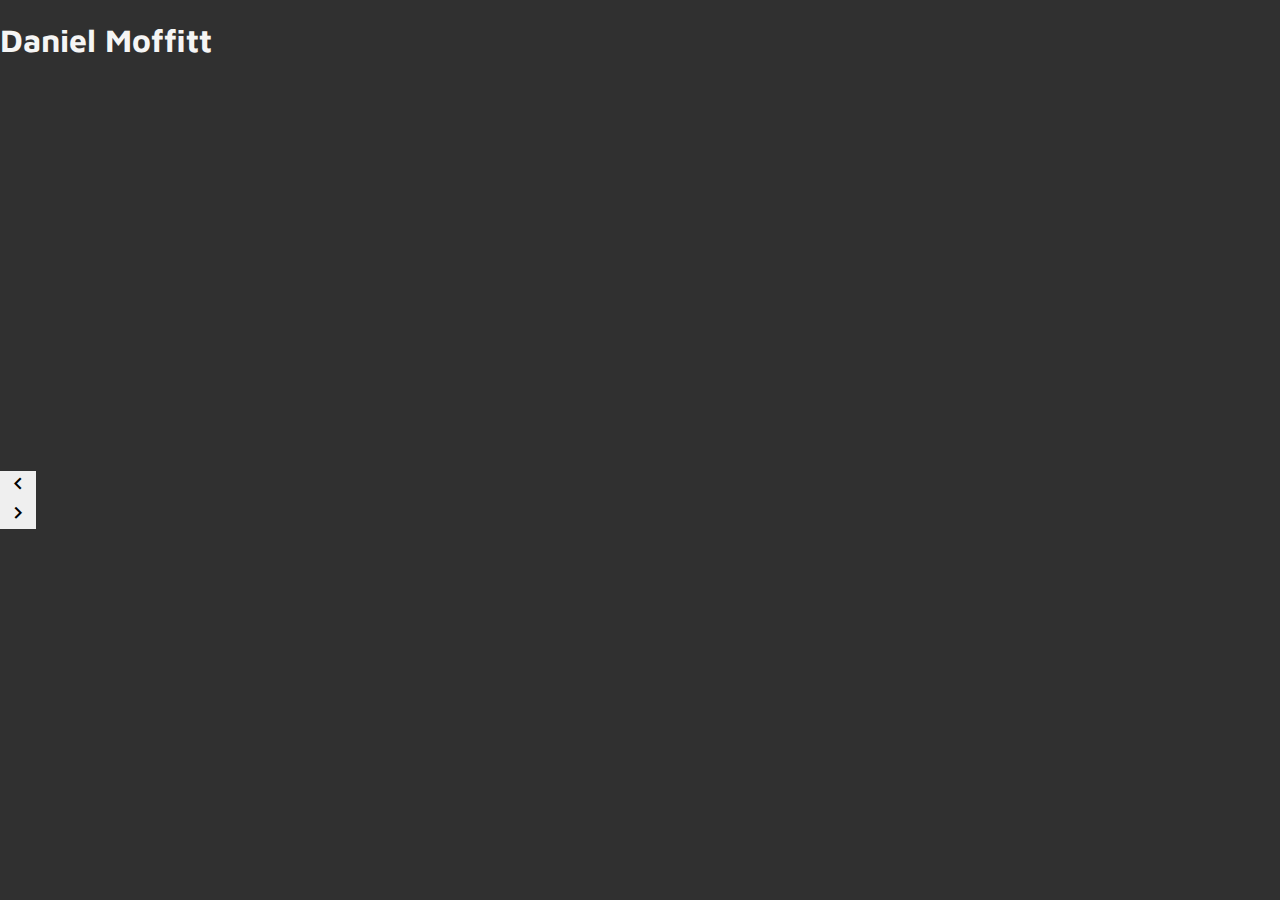
<file: html/index.html>
<!DOCTYPE html>
<html lang="en">
<head>
    <title>Web_Portfolio</title>
    <meta charset="UTF-8">
    <meta name="viewport" content="width=device-width, initial-scale=1.0">
    <meta http-equiv="X-UA-Compatible" content="ie=edge">
    <!-- link to material icons -->
    <link href="https://fonts.googleapis.com/icon?family=Material+Icons" rel="stylesheet">
    <!-- link to google fonts -->
    <link href="https://fonts.googleapis.com/css?family=Maven+Pro|Open+Sans&display=swap" rel="stylesheet">
    <!-- link to custom css -->
    <link rel="stylesheet" href="../css/index.css">
</head>
<body>
    <!-- Header -->
    <header>
        <!-- Name -->
        <h1>Daniel Moffitt</h1>
    </header>
    <!-- Main -->
    <main id="mainContent">
    </main>
    <!-- Footer (mobile) -->
    <footer>
        <!-- Left arrow -->
        <div class="footerArrow">
            <button id="prevSlide">
                <i class="material-icons">keyboard_arrow_left</i>
            </button>
        </div>
        <div class="footerArrow">
            <p id="displayNav"></p>
            <!-- Nav directory (show current page / Drop-Up menu) -->
            <!-- About nav -->
            <!-- Education nav -->
            <!-- Skills nav -->
            <!-- Interest nav -->
            <!-- Projects nav -->
            <!-- Contact nav -->
        </div>
        <!-- Right arrow -->
        <div class="footerArrow">
            <button id="nextSlide">
                <i class="material-icons">keyboard_arrow_right</i>
            </button>
        </div>
    </footer>
    </div>
    <!-- scripts for custom js -->
    <script type="text/javascript" src="../js/index.js"></script>
</body>
</html>
</file>
<file: css/index.css>
:root {
    /* colors */
    --lightPurple: #bd00fc;
    --purple: #6f068c;
    --white: #f5f5f5;
    --gray: #8f8f8f;
    --darkGray: #303030;
    --black: #000;
    /* dropUpMenu */
    --fadedOut: rgba(48, 48, 48, 0.85);
    /* Monitor view navBar */
    --buttonHover: rgba(245, 245, 245, 0.15);
    --buttonActive: rgba(245, 245, 245, 0.25);
    --buttonFade: rgba(245, 245, 245,0);
}

body {
    margin: 0;
    background-color: var(--darkGray);
    font-family: 'Maven Pro', sans-serif;
    color: var(--white);
    font-family: 'Permanent Marker', cursive;
    font-family: 'Maven Pro', sans-serif;
}

/* Anchors */
a {
    color: var(--lightPurple);
}

a:hover {
    cursor: pointer;
}

a:active {
    color: var(--purple);
}

a:visited {
    color: var(--gray);
}

/* Contact slide  */
.contactSlide a {
    display: inline-block;
    margin-right: 10px;
}

.contactSlide h2 {
    margin-bottom: 15px !important;
}

/* mobile view */
@media screen and (max-width: 999px){

        /* NavBar */
    .headerImg, .headerDivider {
        display: none;
    }

    .navBar {
        position: fixed;
        bottom: 0;
        width: 100%;
        height: 60px;
        background: linear-gradient(var(--purple), var(--lightPurple));
        display: grid;
        grid-template-columns: 20% 60% 20%;
    }

    .navBox, .displayBox {
        display: flex;
        align-items: center;
        justify-content: center;
    }

    .navBar i {
        font-size: 36px !important;
        /* ^ Gives priority over current font size */
        color: var(--white);
    }

    #displayHeader {
        position: fixed;
        width: 60%;
        height: 40px;
        margin: 0;
        padding: 0 15px;
        font-size: 32px;
        background: linear-gradient(var(--black), var(--darkGray));
        color:  var(--white);
        border: none;
        border-radius: 50px;
    }

    #prevSlide, #nextSlide {
        border-radius: 50% !important;
        background: linear-gradient(var(--black), var(--darkGray)) !important;
    }

    #dropUpMenu {
        position: fixed;
        bottom: 60px;
        width: 100vw;
        height: 90%;
        display: none;
        flex-wrap: wrap;
        justify-content: center;
        align-items: center;
        background-color: var(--fadedOut);
    }

    .dropUpBtn {
        margin: 0 15px;
        padding: 0;
        color:  var(--white);
        border: none;
        background-color: transparent;
    }

    .dropUpImg {
        width: 70px;
        height: 70px;
        border: solid 2px  var(--white);
        border-radius: 10px;
    }

    .dropUpBtn h3 {
        margin: 0;
        padding-top: 5px;
        text-align: center;
    }

    .navBar button:focus {
        outline: none;
    }

        /* Main Content */
    main {
        margin: 10% 5% 80px 5%;
    }

    p {
        margin: 0 0 0 10px;
    }

    .contentBlock, #slide h1, #slide h2, #slide h3 {
        margin: 0;
        padding: 0;
    }

    #slide h1 {
        font-size: 55pt;
    }

    #slide h1, #slide h2 {
        font-family: 'Ubuntu', sans-serif;
    }

    #slide h3 {
        font-size: 18pt;
        color: var(--lightPurple);
    }

    #slide h4 {
        font-size: 12pt;
        color: var(--gray);
    }

    #slide h3, #slide h4 {
        font-family: 'Kanit', sans-serif;
    }

        /* About Slide */
    .firstName {
        color: var(--lightPurple);
    }

    .lastName {
        color: var(--gray);
    }

    .aboutDivider {
        margin: 20px 0;
    }

    .aboutSlide .contentBlock {
        margin-top: 20px;
    }


        /* Education Slide */
    .educationSlide h4 {
        margin: 0 0 10px 0;
    }
        /* Skills Slide */
    .iconBlock {
        margin: 0 15px 20px 15px;
        display: flex;
        flex-wrap: wrap;
        justify-content: space-between;
    }

    .skillsIcon {
        margin: 5px;
        color: var(--white) !important;
    }

    .skillsSlide li {
        margin-left: 25px;
    }

        /* Projects Slide */
    .projectBlock {
        margin: 25px 0;
        border: 2px solid var(--white);
        border-radius: 10px;
    }

    .projectsSlide h3 {
        padding: 5px 10px;
        background-color: var(--white);
        color: var(--gray) !important;
        border-top-left-radius: 7px;
        border-top-right-radius: 7px;
    }

    .projectsSlide a {
        margin-left: 10px;
    }

    .projectsSlide p {
        margin: 0;
        padding: 5px 8px;
        border-top: solid 1px var(--white);
    }

        /* Contact Slide */
    .contactSlide {
        text-align: center;
    }

    /* mobile view rotated */
    @media screen and (max-height: 450px) {
        main {
            margin: 5% 5% 80px 5%;
        }

    }

    /* Tablet view */
    @media screen and (min-height: 900px) {
        main {
            margin: 10% 5% 110px 5%;
        }

        .firstName {
            display: inline-block;
            font-size: 65pt !important;
        }

        .lastName {
            margin-left: 25px !important;
            display: inline-block;
            font-size: 65pt !important;
        }

        .navBar {
            height: 100px;
        }

        .navBar i {
            font-size: 60px !important;
        }

        #displayHeader {
            height: 70px;
            font-size: 40pt;
        }

        #dropUpMenu {
            height: 100%;
            bottom: 100px;
        }

        .dropUpBtn {
            width: 150px;
            height: 150px;
            margin: 25px;
        }
    }
}

/* Monitor view */
@media screen and (min-width: 1000px) {
    .navBox, #displayHeader, .dropUpImg {
        display: none;
    }

    body {
        height: 100vh;
        display: grid;
        grid-template-columns: 350px auto;
    }

    .navBar {
        height: 100%;
        background: linear-gradient(var(--purple), var(--lightPurple));
    }

    .displayBox {
        position: fixed;
        top: 50%;
        transform: translateY(-50%);
        width: 350px;
    }

    .headerImg {
        width: 200px;
        height: 200px;
        display: block;
        margin: 25px auto;
        border: solid 3px var(--white);
        border-radius: 50%;
    }

    .headerDivider {
        margin: 0 25px;
    }

    #dropUpMenu {
        margin: 30px 0px;
        display: block !important;
        /* ^ Gives priority over function selectNav on index.js */
    }

    .dropUpBtn {
        width: 80%;
        display: block;
        margin: 5px auto;
        font-family: 'Maven Pro', sans-serif;
        color: var(--white);
        background: transparent;
    }

    .dropUpBtn h3 {
        margin: 10px 0;
        font-size: 20pt;
        color: var(--white) !important;
    }

    button {
        border: none;
    }

    button:focus {
        outline: none;
    }

    .dropUpBtn:hover {
        background: linear-gradient( to right, var(--buttonFade), var(--buttonHover), var(--buttonFade));
    }

    .activeSlide {
        background: linear-gradient( to right, var(--buttonFade), var(--buttonActive), var(--buttonFade)) !important;
        /* ^ Gives priority over .dropUpBtn:hover background rule */
    }

    main {
        margin: 50px 10%;
    }

    p {
        margin: 0 0 0 25px;
        font-size: 15pt;
    }

    h3 {
        font-size: 20pt;
        color: var(--lightPurple);
    }

    h4 {
        font-size: 16pt;
        color: var(--gray);
    }

    .firstName, .lastName {
        margin: 10px 0;
        display: inline-block;
        font-size: 65pt;
    }

    .firstName {
        color: var(--lightPurple);
    }

    .lastName {
        margin-left: 25px;
        color: var(--gray);
    }

    .aboutSlide h3 {
        margin-bottom: 25px;
    }

    .iconBlock {
        margin: 0 25px 30px;
        display: flex;
        flex-wrap: wrap;
        justify-content: space-between;
    }

    .skillsIcon {
        width: 100px;
    }

    li {
        font-size: 14pt;
    }

    /* Projects Slide */
    .projectBlock {
        margin: 25px 0;
        border: 2px solid var(--white);
        border-radius: 10px;
    }

    .projectsSlide h3 {
        margin: 0;
        background-color: var(--white);
        color: var(--gray) !important;
        border-top-left-radius: 7px;
        border-top-right-radius: 7px;
    }

    .projectsSlide a {
        margin-left: 10px;
    }

    .projectsSlide p {
        margin: 0;
        padding: 5px 8px;
        border-top: solid 1px var(--white);
    }
    
    .contactSlide h3 {
        margin: 25px 0 10px 0;
    }

    .contactSlide .contentBlock a {
        margin-left: 25px;
    }
}
</file>
